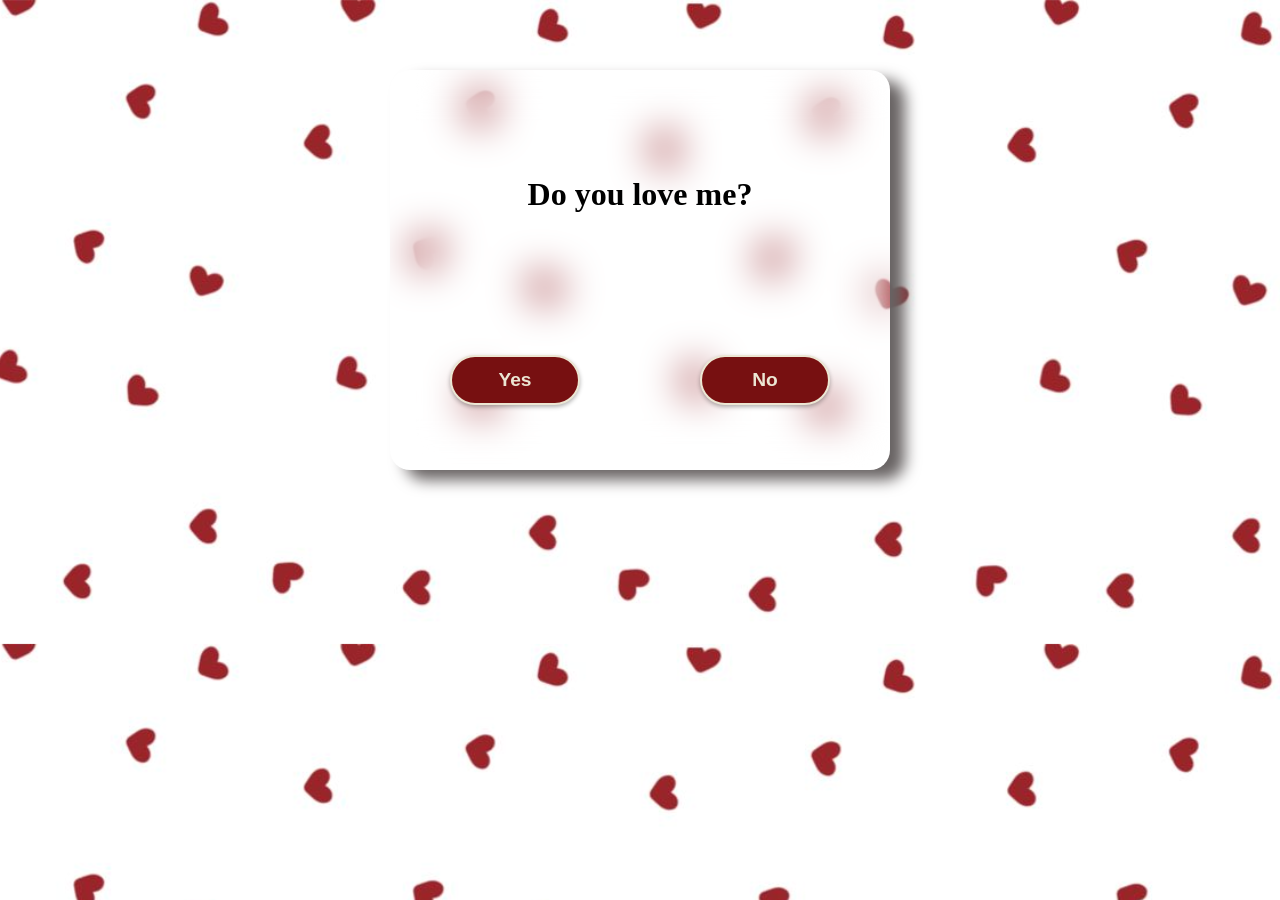
<file: index.html>
<!DOCTYPE html>
<html lang="en">
<head>
  <!-- sample try -->
  <meta charset="UTF-8">
  <meta name="viewport" content="width=device-width, initial-scale=1.0">
  <title>Love postcard</title>
  <link rel="stylesheet" href="button.css">
</head>
<body>
  <div class="wrapper">
    <h1 class="question">Do you love me?</h1>
    <div class="btn-group">
      <div><button id="yes-btn">Yes</button></div>
      <div><button id="no-btn">No</button></div>
    </div>
  </div>

  <script src="button.js"></script>
</body>
</html>
</file>
<file: button.css>
.btn-group {
    padding: 20px 0;
    width: 100%;
    height: 50px;;
    display: flex;
    justify-content: space-around;
    flex-direction: row;
    flex-wrap: wrap;
    margin-top: 15px;
}

.hidden {
    display: none;
}

.wrapper {
    backdrop-filter: blur(20px);
    -webkit-backdrop-filter: blur(20px);
    display: flex;
    flex-direction: column;
    justify-content: space-evenly;
    flex-wrap: wrap;
    width: 500px;
    border-radius: 20px;
    height: 400px;
    margin: 70px auto;
    box-shadow: 15px 10px 15px rgb(104, 99, 99);
    @media (max-width: 550px) {
        width: 85%;
    }
}



button {
    position: absolute;
    width: inherit;
    height: inherit;
    font-size: 1.2em;
    color: #ece6d3;
    font-weight: 600;
    border-radius: 30px;
    border: 2px solid #ece6d3;
    outline: none;
    cursor: pointer;
    box-shadow: 0 2px 4px rgba(0, 0, 0, .3);
    background-color: #771011;
}

.btn-group > div {
    height: inherit;
    width: 130px;
}
body {
    background-image: url(img/hearts.jpg);
    background-repeat: repeat-y;
    background-size: cover;

}

h1 {
    display: block;
    text-align: center;
    padding: 40px;
}
</file>
